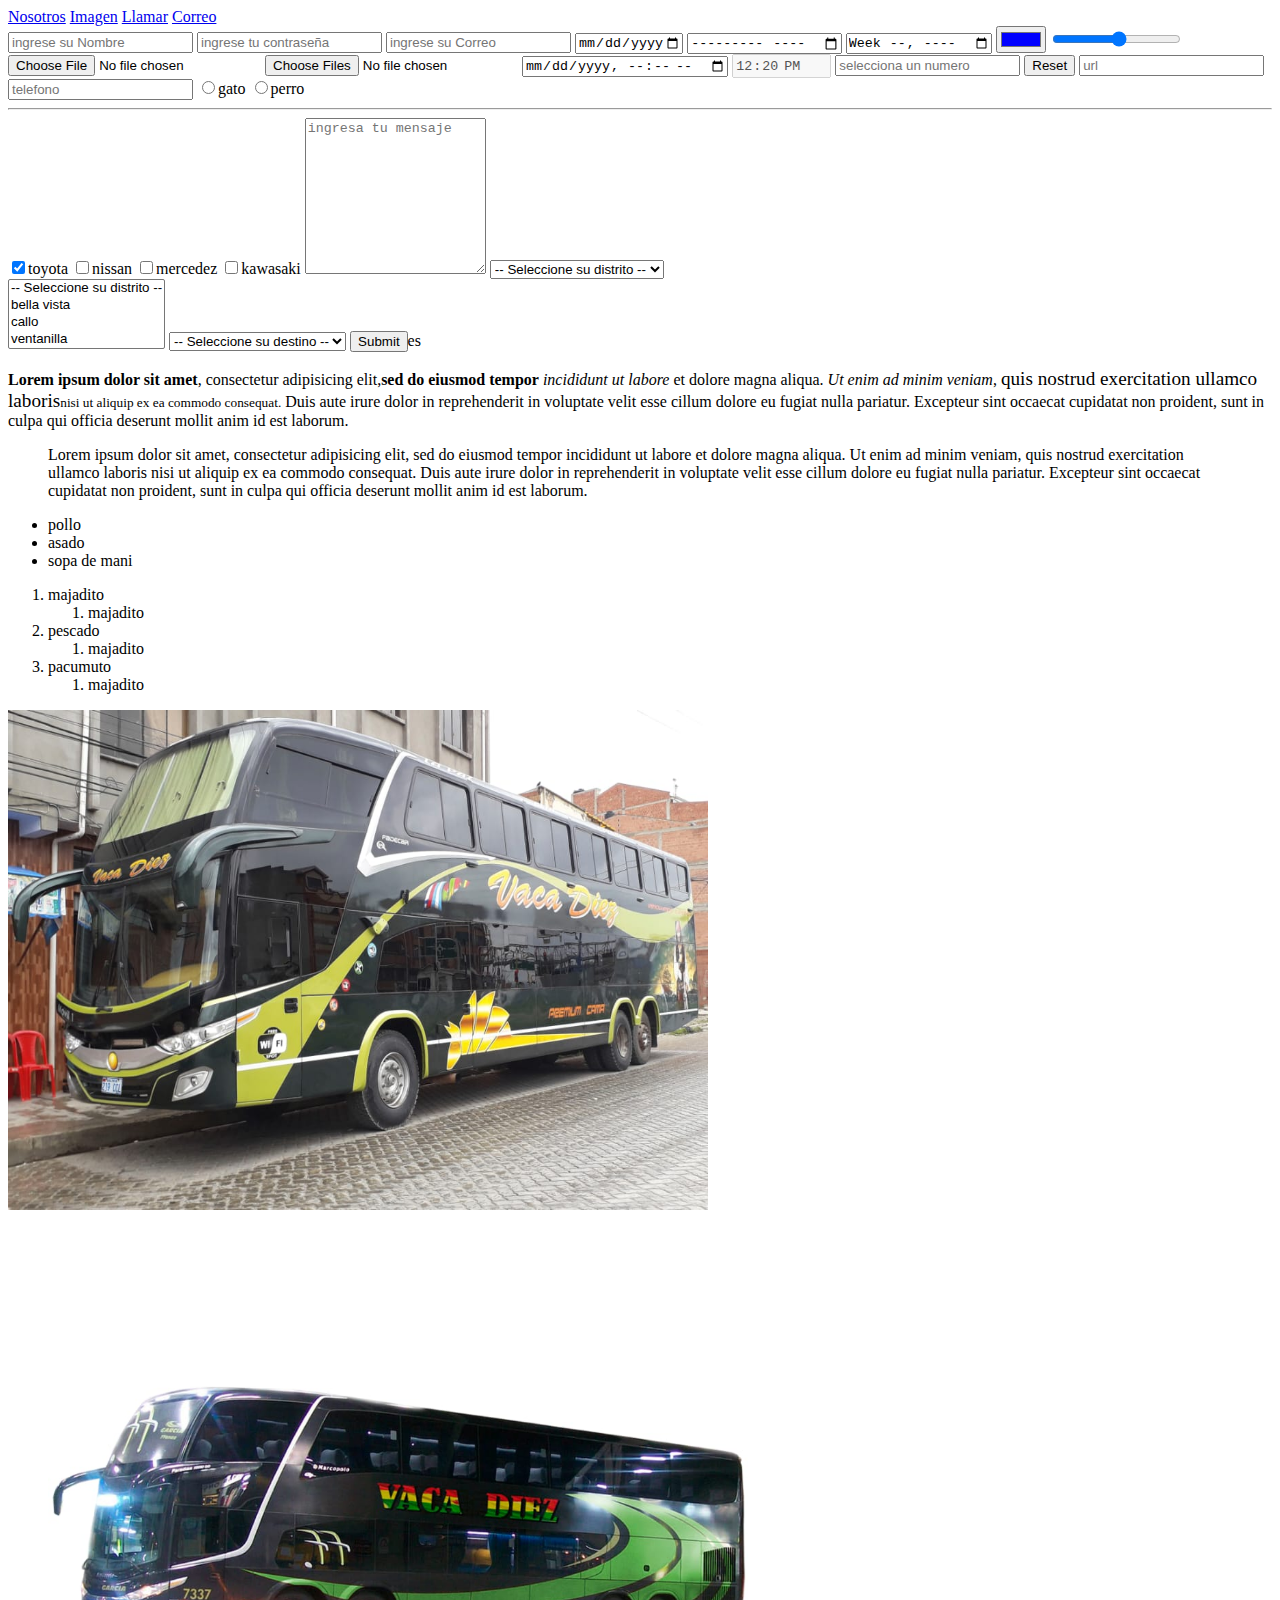
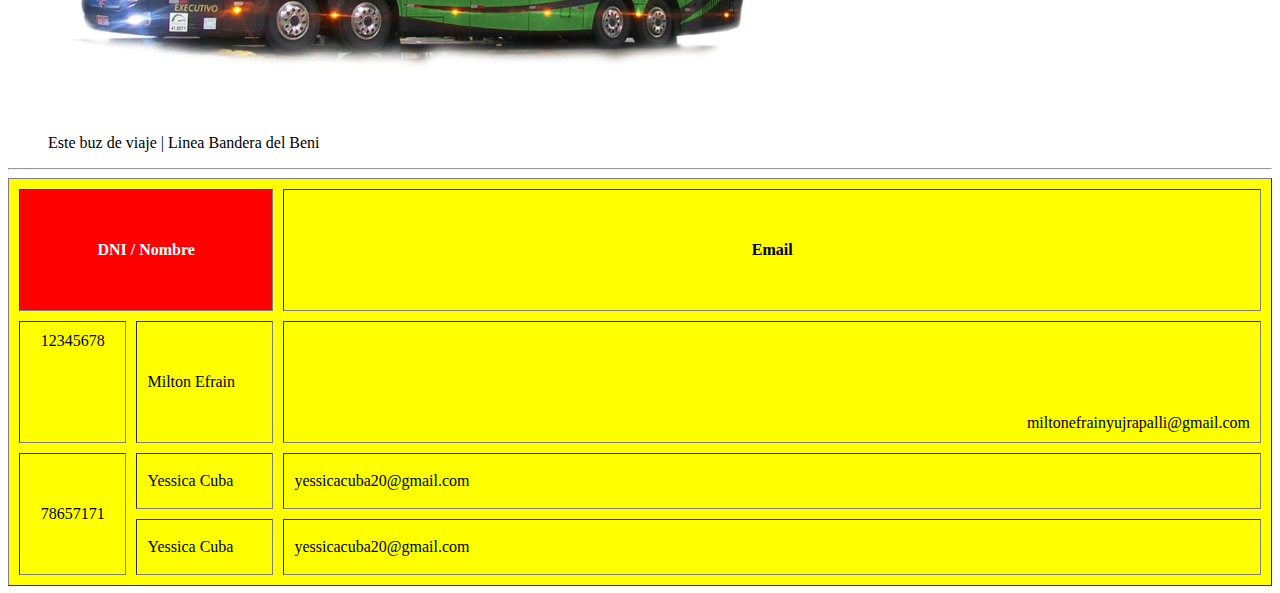
<file: practica.html>
<!DOCTYPE html>
<html>
	<head>
		<meta charset="utf-8">
		<meta name="description" content="Restaurante X es el mas importante de Bolivia">
		<meta name="keywords" content="comida comida, Restaurante, comida tradicional">
		<meta name="author" content="Milton Efrain">
		<title>Restaurante X - Bienvenido</title>
		
	</head>
	<body>
		<a href="nosotros.html" target="_blank">Nosotros</a>
		<a href="#buz">Imagen</a>
		<a href="tel:+59178657171">Llamar</a>
		<a href="mailto:miltonefrainyujrapalli@gmail.com">Correo</a>

		<form id="frmprueba" action="registro.php" method="post" enctype="multipart/form-data">
			<input type="hidden" name="uid" value="12">
			<input type="text" name="Nombre" placeholder="ingrese su Nombre" maxlength="20" minlength="2" required autocomplete="off">
			<input type="password" name="pass" autocomplete="off" placeholder="ingrese tu contraseña" required>
			<input type="email" name="email" placeholder="ingrese su Correo" required>
			<input type="date" name="fecha" max="2020-06-15" min="2020-06-01" required>
			<input type="month" name="mes" required>
			<input type="week" name="semana" required>
			<input type="color" name="color" value="#0000ff">
			<input type="range" name="rango" step="2" max="50">
			<input type="file" name="imagen" accept=".jpg, .png, .jpeg">
			<input type="file" name="Imagen" multiple>
			<input type="datetime-local" name="fecha-hora">
			<input type="time" name="hora" required disabled value="12:20">
			<input type="number" name="numero" required placeholder="selecciona un numero">
			<input type="reset" name="limpiar">
			<input type="url" name="url" placeholder="url">
			<input type="tel" name="telefono" pattern="[0-9]{3}-[0-9]{2}-[0-9]{3}" placeholder="telefono">
			<input type="radio" name="mascota" value="gato"><label>gato</label>
			<input type="radio" name="mascota" value="perro"><label>perro</label>
			<hr>
			<input type="checkbox" checked name="marca[]" value="toyota"><label>toyota</label>
			<input type="checkbox" name="marca[]" value="nissan"><label>nissan</label>
			<input type="checkbox" name="mascota[]" value="mercedes"><label>mercedez</label>
			<input type="checkbox" name="mascota" value="kawasaki"><label>kawasaki</label>
			<textarea rows="10" cols="20" name="mensaje" placeholder="ingresa tu mensaje"></textarea>
			<select name="distritos" required>
				<option value="">-- Seleccione su distrito --</option>
				<option value="bellavista">bella vista</option>
				<option value="callo">callo</option>
				<option value="ventanilla">ventanilla</option>
			</select>
			<br>
			<select name="distritos" required multiple>
				<option value="">-- Seleccione su distrito --</option>
				<option value="bellavista">bella vista</option>
				<option value="callo">callo</option>
				<option value="ventanilla">ventanilla</option>
			</select>

			<select name="distritos" required>
				<option value="">-- Seleccione su destino --</option>
				<optgroup label="callap">
					<option value="bellavista">bella vista</option>
					<option value="callo">callo</option>
					<option value="ventanilla">ventanilla</option>
				</optgroup>
				<optgroup label="Beni">
					<option value="Rurrenabaque">Rurrenabaque</option>
					<option value="Santa Rosa">Santa Rosa</option>
					<option value="ventanilla">Ventemilla</option>
				</optgroup>

			</select>

			<input type="submit" name="enviar">es
			
		</form>

		<P>
			<b>Lorem ipsum dolor sit amet</b>, consectetur adipisicing elit,<strong>sed do eiusmod
			tempor</strong> <i>incididunt ut labore</i> et dolore magna aliqua. <em>Ut enim ad minim veniam</em>,
			<big>quis nostrud exercitation ullamco laboris</big><small>nisi ut aliquip ex ea commodo
			consequat.</small> Duis aute irure dolor in reprehenderit in voluptate velit esse
			cillum dolore eu fugiat nulla pariatur. Excepteur sint occaecat cupidatat non
			proident, sunt in culpa qui officia deserunt mollit anim id est laborum.
		</P>
			<blockquote>
				Lorem ipsum dolor sit amet, consectetur adipisicing elit, sed do eiusmod
				tempor incididunt ut labore et dolore magna aliqua. Ut enim ad minim veniam,
				quis nostrud exercitation ullamco laboris nisi ut aliquip ex ea commodo
				consequat. Duis aute irure dolor in reprehenderit in voluptate velit esse
				cillum dolore eu fugiat nulla pariatur. Excepteur sint occaecat cupidatat non
				proident, sunt in culpa qui officia deserunt mollit anim id est laborum.
			</blockquote>
			<ul>
				<li>pollo</li>
				<li>asado</li>
				<li>sopa de mani</li>
			</ul>
			<ol>
				<li>majadito</li>
					<ol>
						<li>majadito</li>
					</ol>
				<li>pescado</li>
					<ol>
						<li>majadito</li>
					</ol>	
				<li>pacumuto</li>
					<ol>
						<li>majadito</li>
					</ol>
			</ol>
		<img src="img/buz1.jpeg" width="700" height="500" alt="Este es un buz de viaje" title="buz Vaca Diez">
		<figure>
			<a href="nosotros.html"><img id="buz" src="img/bus2.jpeg" width="700" height="500" alt="Este es un buz de viaje" title="buz Vaca Diez"></a>
			<figcaption>Este buz de viaje | Linea Bandera del Beni</figcaption>
		</figure>
		<div>		
		</div>
		<hr>
		<nav></nav>
		<main></main>
		<section></section>
		<article></article>
		<footer></footer>
		<aside></aside>

		<table border="1" width="100%" cellspacing="10" cellpadding="10" bgcolor="yellow">
			<tr>
				<th width="20%" colspan="2" height="100" bgcolor="red" style="color: white">DNI / Nombre</th>
				
				<th>Email</th>
			</tr>
			<tr>
				<td height="100" align="center" valign="top">12345678</td>
				<td valign="middle" align="left">Milton Efrain</td>
				<td valign="bottom" align="right">miltonefrainyujrapalli@gmail.com</td>
			</tr>
			<tr>
				<td rowspan="2" height="100" align="center">78657171</td>
				<td>Yessica Cuba</td>
				<td>yessicacuba20@gmail.com</td>
			</tr>
			<tr>
				
				<td>Yessica Cuba</td>
				<td>yessicacuba20@gmail.com</td>
			</tr>
		</table>

	</body>
</html>
</file>
